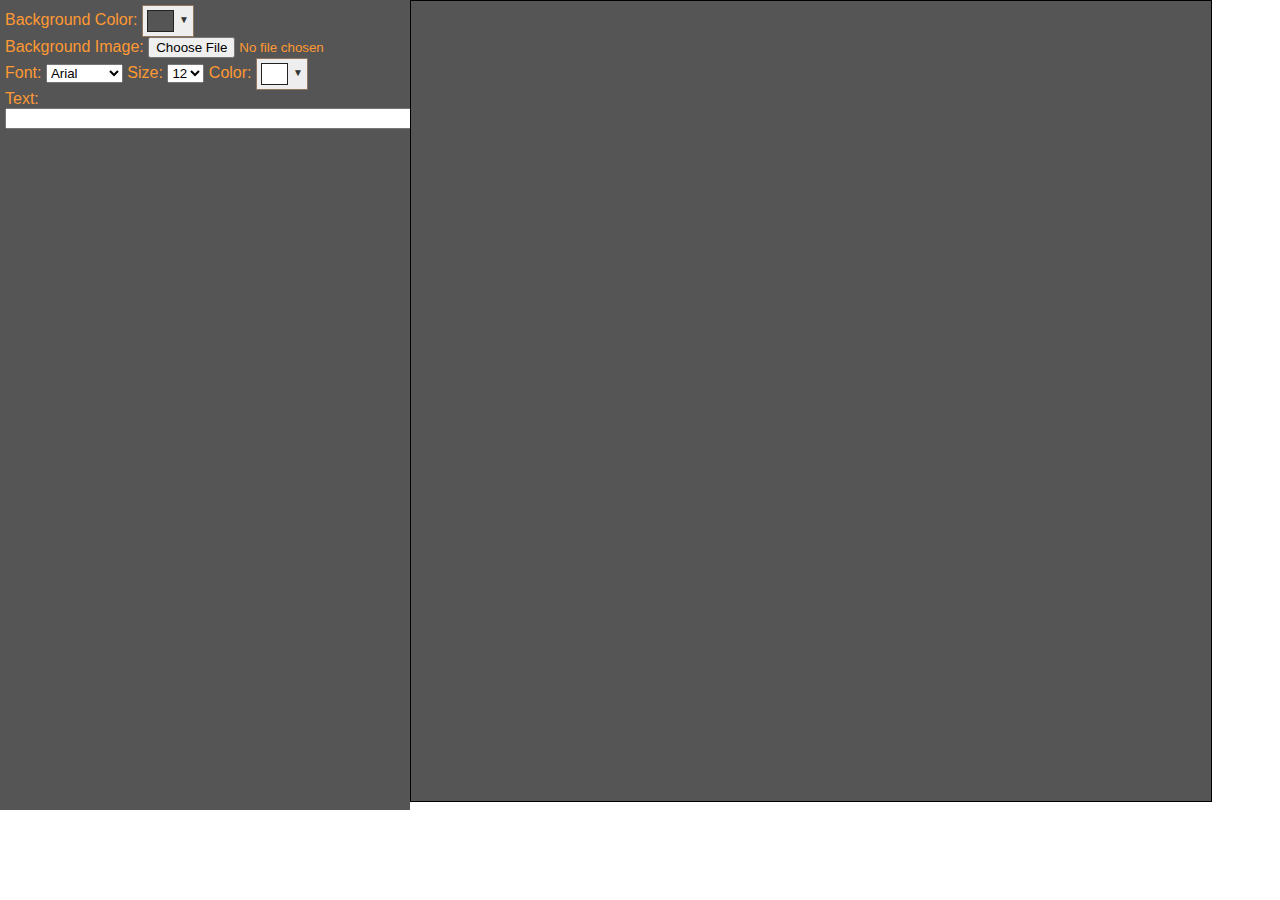
<file: WebContent/index.html>
<!DOCTYPE html PUBLIC "-//W3C//DTD HTML 4.01 Transitional//EN" "http://www.w3.org/TR/html4/loose.dtd">
<html>
<head>
<meta http-equiv="Content-Type" content="text/html; charset=UTF-8" />
<title>Layout Manager</title>
<link rel="stylesheet" type="text/css" href="css/style.css">
<link rel='stylesheet' type="text/css" href='css/spectrum.css' />
<script type="text/javascript" src="js/jquery-1.10.0.min.js"></script>
<script type="text/javascript" src="js/canvas_editor.js"></script>
<script type="text/javascript" src="js/spectrum.js"></script>
</head>
<body>
	<div id="container">
		<div id="left_panel">
			<form>
				<div>Background Color: <input id="canvas_color" type="text"/></div>
				<div>Background Image: <input id="canvas_image" type="file"/></div>
				<div>
					Font:
					<select id="canvas_font">
						<option>Arial</option>
						<option>Courier</option>
						<option>Helvetica</option>
					</select>
					Size:
					<select id="canvas_font_size">
						<option>12</option>
						<option>24</option>
						<option>36</option>
						<option>48</option>
						<option>60</option>
						<option>72</option>
						<option>84</option>
					</select>
					Color: <input id="canvas_font_color" type="text"/>
				</div>
				<div>Text: <input id="canvas_text" type="text" size="50"/></div>
			</form>
		</div>
		<div id="right_panel">
			<canvas id="canvas" width="800" height="800" style="border:1px solid #000000;">
			</canvas>
		</div>
	</div>
</body>
</html>
</file>
<file: WebContent/css/style.css>
body, div {
	font-family: sans-serif;
	margin: 0px;
	padding: 0px;
}
#container {
	height: 800px;
}
#left_panel {
	width: 400px;
	height: 100%;
	float: left;
	background-color: #555555;
	color: #ff9933;
	padding: 5px;
}
#right_panel {
}
</file>
<file: WebContent/css/spectrum.css>
/***
Spectrum Colorpicker v1.1.0
https://github.com/bgrins/spectrum
Author: Brian Grinstead
License: MIT
***/

.sp-container {
    position:absolute;
    top:0;
    left:0;
    display:inline-block;
    *display: inline;
    *zoom: 1;
    z-index: 2147483647;
    overflow: hidden;
}
.sp-container.sp-flat {
    position: relative;
}

/* http://ansciath.tumblr.com/post/7347495869/css-aspect-ratio */
.sp-top {
  position:relative;
  width: 100%;
  display:inline-block;
}
.sp-top-inner {
   position:absolute;
   top:0;
   left:0;
   bottom:0;
   right:0;
}
.sp-color {
    position: absolute;
    top:0;
    left:0;
    bottom:0;
    right:20%;
}
.sp-hue {
    position: absolute;
    top:0;
    right:0;
    bottom:0;
    left:84%;
    height: 100%;
}
.sp-fill {
    padding-top: 80%;
}
.sp-sat, .sp-val {
    position: absolute;
    top:0;
    left:0;
    right:0;
    bottom:0;
}

.sp-alpha-enabled .sp-top
{
    margin-bottom: 18px;
}
.sp-alpha-enabled .sp-alpha
{
    display: block;
}

.sp-alpha-handle
{
    position:absolute;
    top:-4px;
    bottom: -4px;
    width: 6px;
    left: 50%;
    cursor: pointer;
    border: 1px solid black;
    background: white;
    opacity: .8;
}

.sp-alpha
{
    display: none;
    position: absolute;
    bottom: -14px;
    right: 0;
    left: 0;
    height: 8px;
}
.sp-alpha-inner{
    border: solid 1px #333;
}

/* Don't allow text selection */
.sp-container, .sp-replacer, .sp-preview, .sp-dragger, .sp-slider, .sp-alpha, .sp-alpha-handle, .sp-container.sp-dragging .sp-input, .sp-container button  {
    -webkit-user-select:none;
    -moz-user-select: -moz-none;
    -o-user-select:none;
    user-select: none;
}

.sp-container.sp-input-disabled .sp-input-container {
    display: none;
}
.sp-container.sp-buttons-disabled .sp-button-container {
    display: none;
}
.sp-palette-only .sp-picker-container {
    display: none;
}
.sp-palette-disabled .sp-palette-container {
    display: none;
}

.sp-initial-disabled .sp-initial {
    display: none;
}


/* Gradients for hue, saturation and value instead of images.  Not pretty... but it works */
.sp-sat {
    background-image: -webkit-gradient(linear,  0 0, 100% 0, from(#FFF), to(rgba(204, 154, 129, 0)));
    background-image: -webkit-linear-gradient(left, #FFF, rgba(204, 154, 129, 0));
    background-image: -moz-linear-gradient(left, #fff, rgba(204, 154, 129, 0));
    background-image: -o-linear-gradient(left, #fff, rgba(204, 154, 129, 0));
    background-image: -ms-linear-gradient(left, #fff, rgba(204, 154, 129, 0));
    background-image: linear-gradient(to right, #fff, rgba(204, 154, 129, 0));
    -ms-filter: "progid:DXImageTransform.Microsoft.gradient(GradientType = 1, startColorstr=#FFFFFFFF, endColorstr=#00CC9A81)";
    filter : progid:DXImageTransform.Microsoft.gradient(GradientType = 1, startColorstr='#FFFFFFFF', endColorstr='#00CC9A81');
}
.sp-val {
    background-image: -webkit-gradient(linear, 0 100%, 0 0, from(#000000), to(rgba(204, 154, 129, 0)));
    background-image: -webkit-linear-gradient(bottom, #000000, rgba(204, 154, 129, 0));
    background-image: -moz-linear-gradient(bottom, #000, rgba(204, 154, 129, 0));
    background-image: -o-linear-gradient(bottom, #000, rgba(204, 154, 129, 0));
    background-image: -ms-linear-gradient(bottom, #000, rgba(204, 154, 129, 0));
    background-image: linear-gradient(to top, #000, rgba(204, 154, 129, 0));
    -ms-filter: "progid:DXImageTransform.Microsoft.gradient(startColorstr=#00CC9A81, endColorstr=#FF000000)";
    filter : progid:DXImageTransform.Microsoft.gradient(startColorstr='#00CC9A81', endColorstr='#FF000000');
}

.sp-hue {
    background: -moz-linear-gradient(top, #ff0000 0%, #ffff00 17%, #00ff00 33%, #00ffff 50%, #0000ff 67%, #ff00ff 83%, #ff0000 100%);
    background: -ms-linear-gradient(top, #ff0000 0%, #ffff00 17%, #00ff00 33%, #00ffff 50%, #0000ff 67%, #ff00ff 83%, #ff0000 100%);
    background: -o-linear-gradient(top, #ff0000 0%, #ffff00 17%, #00ff00 33%, #00ffff 50%, #0000ff 67%, #ff00ff 83%, #ff0000 100%);
    background: -webkit-gradient(linear, left top, left bottom, from(#ff0000), color-stop(0.17, #ffff00), color-stop(0.33, #00ff00), color-stop(0.5, #00ffff), color-stop(0.67, #0000ff), color-stop(0.83, #ff00ff), to(#ff0000));
    background: -webkit-linear-gradient(top, #ff0000 0%, #ffff00 17%, #00ff00 33%, #00ffff 50%, #0000ff 67%, #ff00ff 83%, #ff0000 100%);
}

/* IE filters do not support multiple color stops.
   Generate 6 divs, line them up, and do two color gradients for each.
   Yes, really.
 */

.sp-1 {
    height:17%;
    filter: progid:DXImageTransform.Microsoft.gradient(startColorstr='#ff0000', endColorstr='#ffff00');
}
.sp-2 {
    height:16%;
    filter: progid:DXImageTransform.Microsoft.gradient(startColorstr='#ffff00', endColorstr='#00ff00');
}
.sp-3 {
    height:17%;
    filter: progid:DXImageTransform.Microsoft.gradient(startColorstr='#00ff00', endColorstr='#00ffff');
}
.sp-4 {
    height:17%;
    filter: progid:DXImageTransform.Microsoft.gradient(startColorstr='#00ffff', endColorstr='#0000ff');
}
.sp-5 {
    height:16%;
    filter: progid:DXImageTransform.Microsoft.gradient(startColorstr='#0000ff', endColorstr='#ff00ff');
}
.sp-6 {
    height:17%;
    filter: progid:DXImageTransform.Microsoft.gradient(startColorstr='#ff00ff', endColorstr='#ff0000');
}

.sp-hidden {
    display: none !important;
}

/* Clearfix hack */
.sp-cf:before, .sp-cf:after { content: ""; display: table; }
.sp-cf:after { clear: both; }
.sp-cf { *zoom: 1; }

/* Mobile devices, make hue slider bigger so it is easier to slide */
@media (max-device-width: 480px) {
    .sp-color { right: 40%; }
    .sp-hue { left: 63%; }
    .sp-fill { padding-top: 60%; }
}

.sp-dragger {
   border-radius: 5px;
   height: 5px;
   width: 5px;
   border: 1px solid #fff;
   background: #000;
   cursor: pointer;
   position:absolute;
   top:0;
   left: 0;
}
.sp-slider {
    position: absolute;
    top:0;
    cursor:pointer;
    height: 3px;
    left: -1px;
    right: -1px;
    border: 1px solid #000;
    background: white;
    opacity: .8;
}

/* Basic display options (colors, fonts, global widths) */
.sp-container {
    border-radius: 0;
    background-color: #ECECEC;
    border: solid 1px #f0c49B;
    padding: 0;
}
.sp-container, .sp-container button, .sp-container input, .sp-color, .sp-hue
{
    font: normal 12px "Lucida Grande", "Lucida Sans Unicode", "Lucida Sans", Geneva, Verdana, sans-serif;
    -webkit-box-sizing: border-box;
    -moz-box-sizing: border-box;
    -ms-box-sizing: border-box;
    box-sizing: border-box;
}
.sp-top
{
    margin-bottom: 3px;
}
.sp-color, .sp-hue
{
    border: solid 1px #666;
}

/* Input */
.sp-input-container {
    float:right;
    width: 100px;
    margin-bottom: 4px;
}
.sp-initial-disabled  .sp-input-container {
    width: 100%;
}
.sp-input {
   font-size: 12px !important;
   border: 1px inset;
   padding: 4px 5px;
   margin: 0;
   width: 100%;
   background:transparent;
   border-radius: 3px;
   color: #222;
}
.sp-input:focus  {
    border: 1px solid orange;
}
.sp-input.sp-validation-error
{
    border: 1px solid red;
    background: #fdd;
}
.sp-picker-container , .sp-palette-container
{
    float:left;
    position: relative;
    padding: 10px;
    padding-bottom: 300px;
    margin-bottom: -290px;
}
.sp-picker-container
{
    width: 172px;
    border-left: solid 1px #fff;
}

/* Palettes */
.sp-palette-container
{
    border-right: solid 1px #ccc;
}

.sp-palette .sp-thumb-el {
    display: block;
    position:relative;
    float:left;
    width: 24px;
    height: 15px;
    margin: 3px;
    cursor: pointer;
    border:solid 2px transparent;
}
.sp-palette .sp-thumb-el:hover, .sp-palette .sp-thumb-el.sp-thumb-active {
    border-color: orange;
}
.sp-thumb-el
{
    position:relative;
}

/* Initial */
.sp-initial
{
    float: left;
    border: solid 1px #333;
}
.sp-initial span {
    width: 30px;
    height: 25px;
    border:none;
    display:block;
    float:left;
    margin:0;
}

/* Buttons */
.sp-button-container {
    float: right;
}

/* Replacer (the little preview div that shows up instead of the <input>) */
.sp-replacer {
    margin:0;
    overflow:hidden;
    cursor:pointer;
    padding: 4px;
    display:inline-block;
    *zoom: 1;
    *display: inline;
    border: solid 1px #91765d;
    background: #eee;
    color: #333;
    vertical-align: middle;
}
.sp-replacer:hover, .sp-replacer.sp-active {
    border-color: #F0C49B;
    color: #111;
}
.sp-replacer.sp-disabled {
    cursor:default;
    border-color: silver;
    color: silver;
}
.sp-dd {
    padding: 2px 0;
    height: 16px;
    line-height: 16px;
    float:left;
    font-size:10px;
}
.sp-preview
{
    position:relative;
    width:25px;
    height: 20px;
    border: solid 1px #222;
    margin-right: 5px;
    float:left;
    z-index: 0;
}

.sp-palette
{
    *width: 220px;
    max-width: 220px;
}
.sp-palette .sp-thumb-el
{
    width:16px;
    height: 16px;
    margin:2px 1px;
    border: solid 1px #d0d0d0;
}

.sp-container
{
    padding-bottom:0;
}


/* Buttons: http://hellohappy.org/css3-buttons/ */
.sp-container button {
  background-color: #eeeeee;
  background-image: -webkit-linear-gradient(top, #eeeeee, #cccccc);
  background-image: -moz-linear-gradient(top, #eeeeee, #cccccc);
  background-image: -ms-linear-gradient(top, #eeeeee, #cccccc);
  background-image: -o-linear-gradient(top, #eeeeee, #cccccc);
  background-image: -ms-linear-gradient(top, #eeeeee, #cccccc);
  background-image: linear-gradient(to bottom, #eeeeee, #cccccc);
  border: 1px solid #ccc;
  border-bottom: 1px solid #bbb;
  border-radius: 3px;
  color: #333;
  font-size: 14px;
  line-height: 1;
  padding: 5px 4px;
  text-align: center;
  text-shadow: 0 1px 0 #eee;
  vertical-align: middle;
}
.sp-container button:hover {
    background-color: #dddddd;
    background-image: -webkit-linear-gradient(top, #dddddd, #bbbbbb);
    background-image: -moz-linear-gradient(top, #dddddd, #bbbbbb);
    background-image: -ms-linear-gradient(top, #dddddd, #bbbbbb);
    background-image: -o-linear-gradient(top, #dddddd, #bbbbbb);
    background-image: -ms-linear-gradient(top, #dddddd, #bbbbbb);
    background-image: linear-gradient(to bottom, #dddddd, #bbbbbb);
    border: 1px solid #bbb;
    border-bottom: 1px solid #999;
    cursor: pointer;
    text-shadow: 0 1px 0 #ddd;
}
.sp-container button:active {
    border: 1px solid #aaa;
    border-bottom: 1px solid #888;
    -webkit-box-shadow: inset 0 0 5px 2px #aaaaaa, 0 1px 0 0 #eeeeee;
    -moz-box-shadow: inset 0 0 5px 2px #aaaaaa, 0 1px 0 0 #eeeeee;
    -ms-box-shadow: inset 0 0 5px 2px #aaaaaa, 0 1px 0 0 #eeeeee;
    -o-box-shadow: inset 0 0 5px 2px #aaaaaa, 0 1px 0 0 #eeeeee;
    box-shadow: inset 0 0 5px 2px #aaaaaa, 0 1px 0 0 #eeeeee;
}
.sp-cancel
{
    font-size: 11px;
    color: #d93f3f !important;
    margin:0;
    padding:2px;
    margin-right: 5px;
    vertical-align: middle;
    text-decoration:none;

}
.sp-cancel:hover
{
    color: #d93f3f !important;
    text-decoration: underline;
}


.sp-palette span:hover, .sp-palette span.sp-thumb-active
{
    border-color: #000;
}

.sp-preview, .sp-alpha, .sp-thumb-el
{
    position:relative;
    background-image: url([data-uri]);
}
.sp-preview-inner, .sp-alpha-inner, .sp-thumb-inner
{
    display:block;
    position:absolute;
    top:0;left:0;bottom:0;right:0;
}

.sp-palette .sp-thumb-inner
{
    background-position: 50% 50%;
    background-repeat: no-repeat;
}

.sp-palette .sp-thumb-light.sp-thumb-active .sp-thumb-inner
{
    background-image: url([data-uri]);
}

.sp-palette .sp-thumb-dark.sp-thumb-active .sp-thumb-inner
{
    background-image: url([data-uri]);
}
</file>
